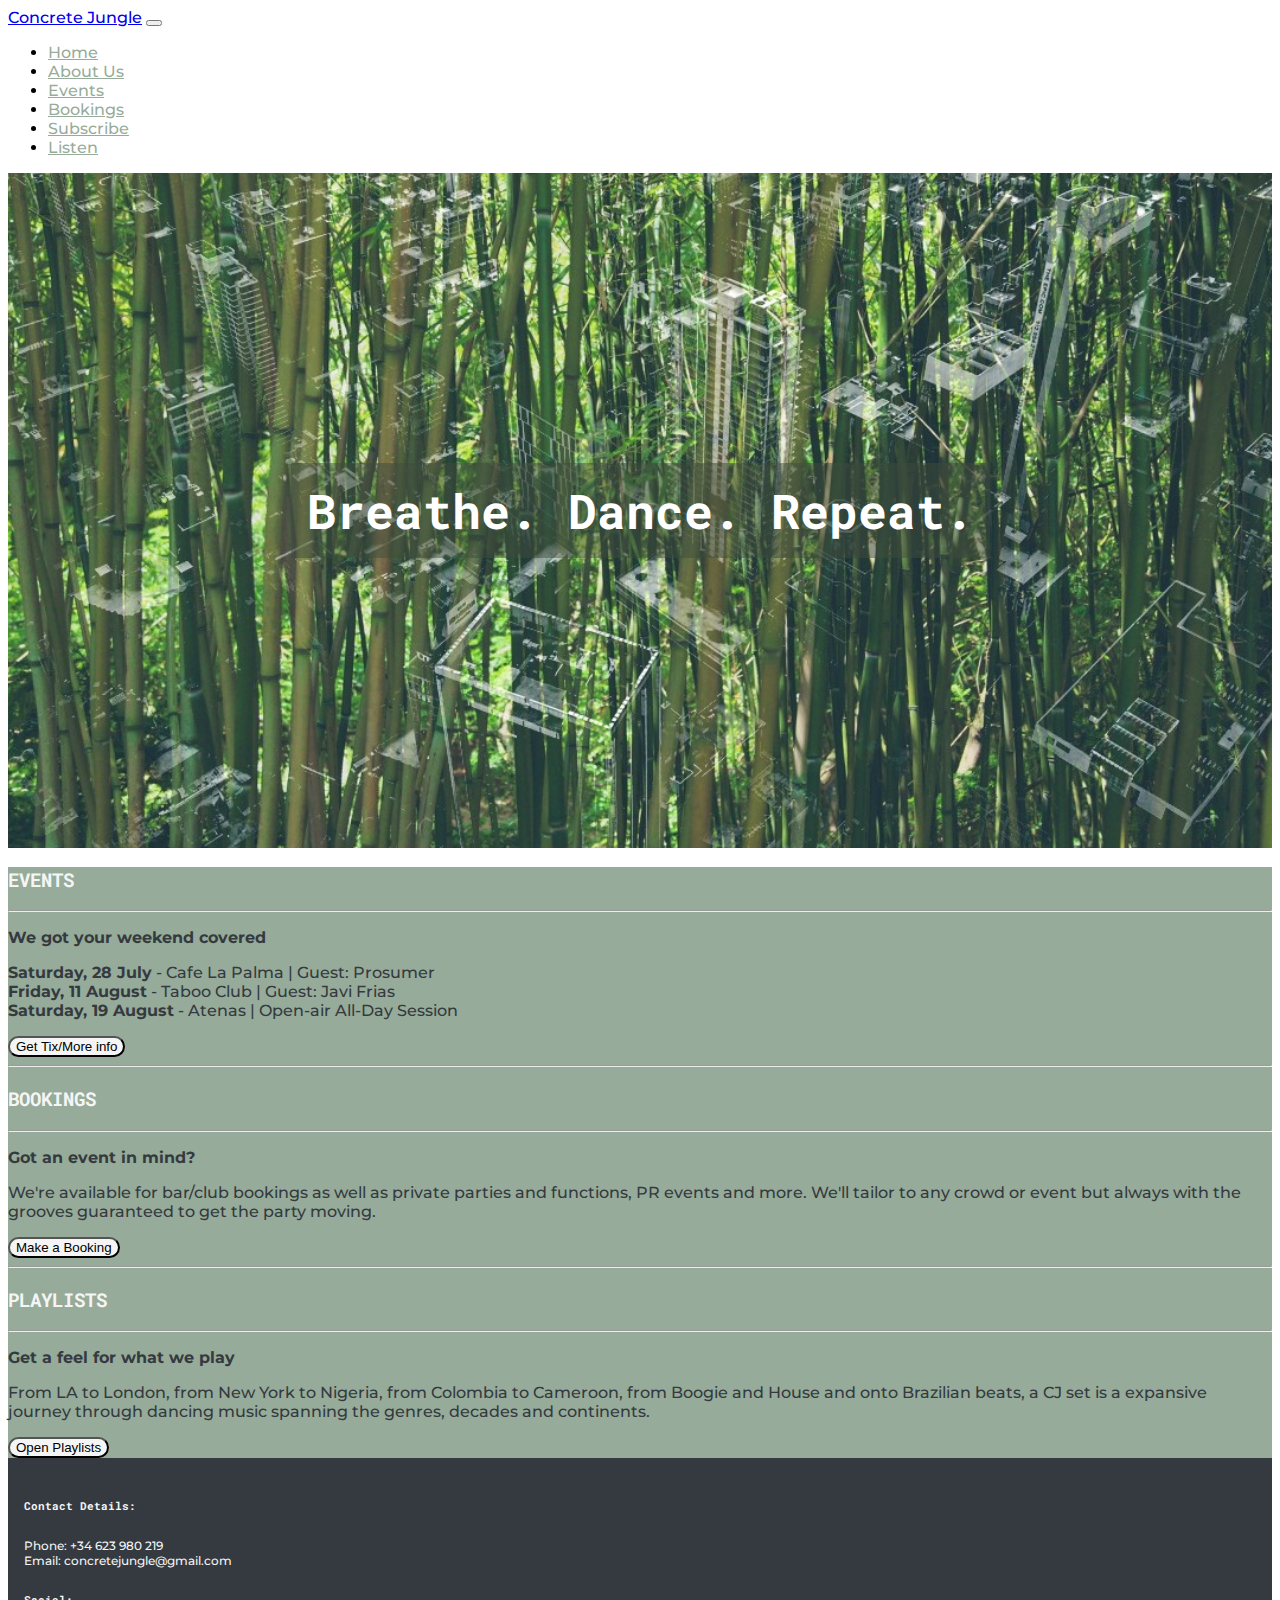
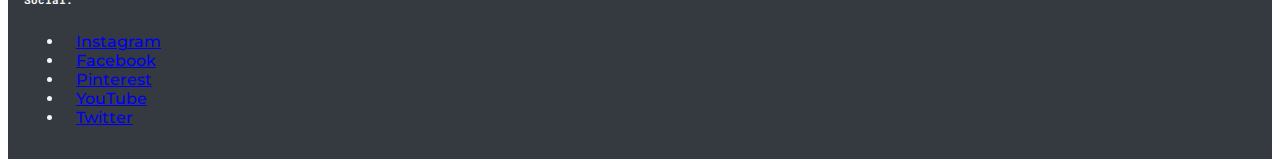
<file: index.html>
<!DOCTYPE html>
<html lang="en">
<head>
    <meta charset="UTF-8">
    <meta name="viewport" content="width=device-width, initial-scale=1.0">
    <meta http-equiv="X-UA-Compatible" content="ie=edge">
    <title>Concrete Jungle | Madrid DJs/Music/Events</title>
    <link rel="stylesheet" href="https://stackpath.bootstrapcdn.com/bootstrap/4.1.3/css/bootstrap.min.css" integrity="sha384-MCw98/SFnGE8fJT3GXwEOngsV7Zt27NXFoaoApmYm81iuXoPkFOJwJ8ERdknLPMO" crossorigin="anonymous">
    <link rel="stylesheet" href="https://use.fontawesome.com/releases/v5.6.3/css/all.css" integrity="sha384-UHRtZLI+pbxtHCWp1t77Bi1L4ZtiqrqD80Kn4Z8NTSRyMA2Fd33n5dQ8lWUE00s/" crossorigin="anonymous"/>
    <link rel="stylesheet" href="assets/css/style.css" type="text/css">
</head>
<body>
    <nav class="navbar navbar-expand-lg navbar-dark bg-dark py-3">
        <a href="/" class="navbar-brand pl-1">Concrete Jungle</a>

        <button class="navbar-toggler ml-auto" type="button" data-toggle="collapse" data-target="#navbarNavDropdown" aria-controls="navbarNavDropdown" 
        aria-expanded="false" aria-label="Toggle navigation">
        <span class="navbar-toggler-icon"></span></button>

        <div class="collapse navbar-collapse" id="navbarNavDropdown">

            <ul class="navbar-nav mr-auto">
                <li class="nav-item ml-4 active"><a class="nav-link" href="index.html">Home</a></li>
                <li class="nav-item ml-4"><a class="nav-link" href="about.html">About Us</a></li>
                <li class="nav-item ml-4"><a class="nav-link" href="events.html">Events</a></li>
                <li class="nav-item ml-4"><a class="nav-link" href="bookings.html">Bookings</a></li>
                <li class="nav-item ml-4"><a class="nav-link" href="/subscribe">Subscribe</a></li>
                <li class="nav-item ml-4"><a class="nav-link" href="/listen">Listen</a></li>
            </ul>
        </div>

    </nav>

    <div class="container-fluid index-photo-container">
        <div class="row">
            <div class="col-12">
                <section class="index-slogan text-center">
                        <h1>Breathe. Dance. Repeat.</h1>               
                </section>
            </div>
        </div>
    </div>

    <div class="container-fluid index-features-wrapper py-5">
        <section class="features-container text-center">  
            <div class="row">
                <div class="col-12 col-md-6 col-lg-4 features">
                    <h3 class="features-heading">Events  <i class="fas fa-calendar-times"></i></h3>
                    <hr>
                    <p><strong>We got your weekend covered</strong></p>
                    <ul class="index-events-list">
                        <li><strong>Saturday, 28 July</strong> - Cafe La Palma | Guest: Prosumer</li>
                        <li><strong>Friday, 11 August</strong> - Taboo Club | Guest: Javi Frias</li>
                        <li><strong>Saturday, 19 August</strong> - Atenas | Open-air All-Day Session </li>
                    </ul>
                    <button class="btn btn-light btn-sm mb-4 feature-buttons">Get Tix/More info</button> 
                    <hr class="d-block d-md-none">
                </div>
            
                <div class="col-12 col-md-6 col-lg-4 features">
                    <h3 class="features-heading">Bookings  <i class="fas fa-book"></i></h3>
                    <hr>
                    <p><strong>Got an event in mind?</strong></p> 
                    <p>We're available for bar/club bookings as well as private parties and functions, PR events and more. 
                    We'll tailor to any crowd or event but always with the grooves guaranteed to get the party moving.</p>
                    <button class="btn btn-light btn-sm mb-4 feature-buttons">Make a Booking</button>
                    <hr class="d-block d-md-none">
                </div>
                <div class="col-12 d-md-none d-lg-block col-lg-4 features">
                    <h3 class="features-heading">Playlists <i class="fab fa-spotify"></i></h3>
                    <hr>
                    <p><strong>Get a feel for what we play</strong></p> 
                    <p>From LA to London, from New York to Nigeria, from Colombia to Cameroon, from Boogie and House and onto Brazilian beats, 
                    a CJ set is a expansive journey through dancing music spanning the genres, decades and continents.</p>
                    <button class="btn btn-light btn-sm mb-4 feature-buttons">Open Playlists</button>
                </div>
            </div>
        </section>
    </div>
<footer class="container-fluid">
    <div class="row">
        <div class="col-sm-8"> 
            <h6 class="footer-heading">Contact Details:</h6>
            <p class="footer-text">Phone: +34 623 980 219 <br> 
            Email: concretejungle@gmail.com</p>
        </div>
        <div class="col-sm-4">
            <h6 class="footer-heading">Social:</h6> 
             <ul class="list-inline social-links">
                    <li class="list-inline-item">
                        <a href="#" target="_blank">
                     <i class="fab fa-instagram" aria-hidden="true"></i>
                            <span class="sr-only">Instagram</span> 
                        </a>
                    </li>
                    <li class="list-inline-item">
                        <a href="#" target="_blank">
                            <i class="fab fa-facebook" aria-hidden="true"></i>
                            <span class="sr-only">Facebook</span> 
                        </a>
                    </li>
                    <li class="list-inline-item">
                        <a href="#" target="_blank">
                            <i class="fab fa-pinterest" aria-hidden="true"></i>
                            <span class="sr-only">Pinterest</span> 
                        </a>
                    </li>
                    <li class="list-inline-item">
                        <a href="#" target="_blank">
                            <i class="fab fa-youtube" aria-hidden="true"></i>
                            <span class="sr-only">YouTube</span> 
                        </a>
                    </li>
                    <li class="list-inline-item">
                        <a href="#" target="_blank">
                            <i class="fab fa-twitter" aria-hidden="true"></i>
                            <span class="sr-only">Twitter</span> 
                        </a>
                    </li>
             </ul>
        </div>
    </div>
</footer>

    <script src="https://code.jquery.com/jquery-3.4.1.slim.min.js" integrity="sha384-J6qa4849blE2+poT4WnyKhv5vZF5SrPo0iEjwBvKU7imGFAV0wwj1yYfoRSJoZ+n" crossorigin="anonymous"></script>
    <script src="https://cdn.jsdelivr.net/npm/popper.js@1.16.0/dist/umd/popper.min.js" integrity="sha384-Q6E9RHvbIyZFJoft+2mJbHaEWldlvI9IOYy5n3zV9zzTtmI3UksdQRVvoxMfooAo" crossorigin="anonymous"></script>
    <script src="https://stackpath.bootstrapcdn.com/bootstrap/4.4.1/js/bootstrap.min.js" integrity="sha384-wfSDF2E50Y2D1uUdj0O3uMBJnjuUD4Ih7YwaYd1iqfktj0Uod8GCExl3Og8ifwB6" crossorigin="anonymous"></script>

</body>
</html>
</file>
<file: assets/css/style.css>
@import url('https://fonts.googleapis.com/css2?family=Roboto+Mono:100,200,300,400,500,600,700|Montserrat:100,200,300,400,500,600,700');

body {
    font-family: 'Montserrat', sans-serif;
    font-weight: 500;
}

.index-slogan h1 {
    color: white;
    font-family: 'Roboto Mono', monospace;
    font-size: 3rem;
    background-color: rgba(61, 75, 59, 0.5);
    padding: 1rem;
}

.index-photo-container {
    height: 75vh;
    background: url("../images/indexcoverphoto.jpg") no-repeat bottom right fixed; 
    -webkit-background-size: cover;
    -moz-background-size: cover;
    -o-background-size: cover;
    background-size: cover;

    display: flex;
    align-items: center;
    justify-content: center;

    position: relative;
}

.navbar-dark .navbar-nav .nav-link:hover {
    color: white; 
}

.index-features-wrapper {
    background-color: rgba(132, 156, 135, 0.85);
    color: #343a40;
}

.features-heading {
    font-family: 'Roboto Mono', monospace;
    color: whitesmoke;
    text-transform: uppercase;
}

.index-events-list {
     list-style-type: none;
     padding: 0;
}

.feature-buttons {
    border-radius: 15px;
    background-color: whitesmoke;
}

.navbar-dark .navbar-nav .nav-link {
    color: rgba(132, 156, 135, 0.85);
}

footer {
    background-color: #343a40;
    color: whitesmoke;
    padding: 1rem
}

.footer-heading {
    font-family: 'Roboto Mono', monospace;
}

.footer-text {
    font-size: 12px;
}

.social-links li a i {
    padding: 6px;
    font-size: 20px;
    line-height: 7px;
    text-align: center;
    color: whitesmoke;
    transition: all 0.35s ease-in-out;
    -moz-transition: all 0.35s ease-in-out;
    -webkit-transition: all 0.35s ease-in-out;
    -o-transition: all 0.35s ease-in-out;
}

.social-links li a i:hover {
    color: rgba(132, 156, 135, 0.85);
}

.card-events {
    margin-top: 20px;
    margin-bottom: 20px;
    background-color: #c7cec8;
    color: #343a40;
}

.events-image-container {
    height: 50vh;
    background: url("../images/events-bg-image.jpg") no-repeat center center fixed; 
    -webkit-background-size: cover;
    -moz-background-size: cover;
    -o-background-size: cover;
    background-size: cover;

    display: flex;
    align-items: center;
    justify-content: center;

    position: relative;
}

.events-container {
    background-color: rgba(132, 156, 135, 0.85)
}

.card-dates {
    font-family: 'Roboto Mono', monospace;
}

.bookings-form-section {
    background: url(../images/bookings-image.jpg) no-repeat center top fixed;
    background-size: cover;
    height: 120vh;
}

.bookings-lead {
    color: whitesmoke;
    background-color: rgba(61, 75, 59, 0.5);
    padding: 1rem;
    margin-top: 30px;
    margin-bottom: 30px;
}

.bookings-lead h2 {
    font-family: 'Roboto Mono', monospace;
}

.bookings-lead hr, .bookings-form hr  {
    background-color: lightgray;
}

.bookings-form {
    color: whitesmoke;
    background-color: rgba(61, 75, 59, 0.5);
    padding: 2rem;
    margin-bottom: 30px;
}

.bookings-form h4 {
    font-family: 'Roboto Mono', monospace;
    text-align: center;
}

.form-group input, select, textarea {
    background: lightgray;
    color: whitesmoke;
}

.book-button {
    color: whitesmoke;
    background-color: #842727;
    border-color: #842727;
    border-radius: 20px;
}

.about-us-section {
    background: url(../images/about-bg-image.jpg) no-repeat center top fixed;
    background-size: cover;
}

.carousel-container {
    border: 10px rgba(61, 75, 59, 0.5) solid;
}

.carousel-caption h1 {
    font-family: 'Roboto Mono', monospace;
    background-color: rgba(61, 75, 59, 0.5);
    padding: 5px;
}

.mixes-box {
    background-color: blue;
    margin: 30px 10px;
}

.playlists-box {
    background-color: #c7cec8;;
    margin: 30px 10px;
}

.mix-image {
    margin: 15px;
    max-height: 50px;
    max-width: 50px;
    border-radius: 50%;
    overflow: hidden;    
}
</file>
